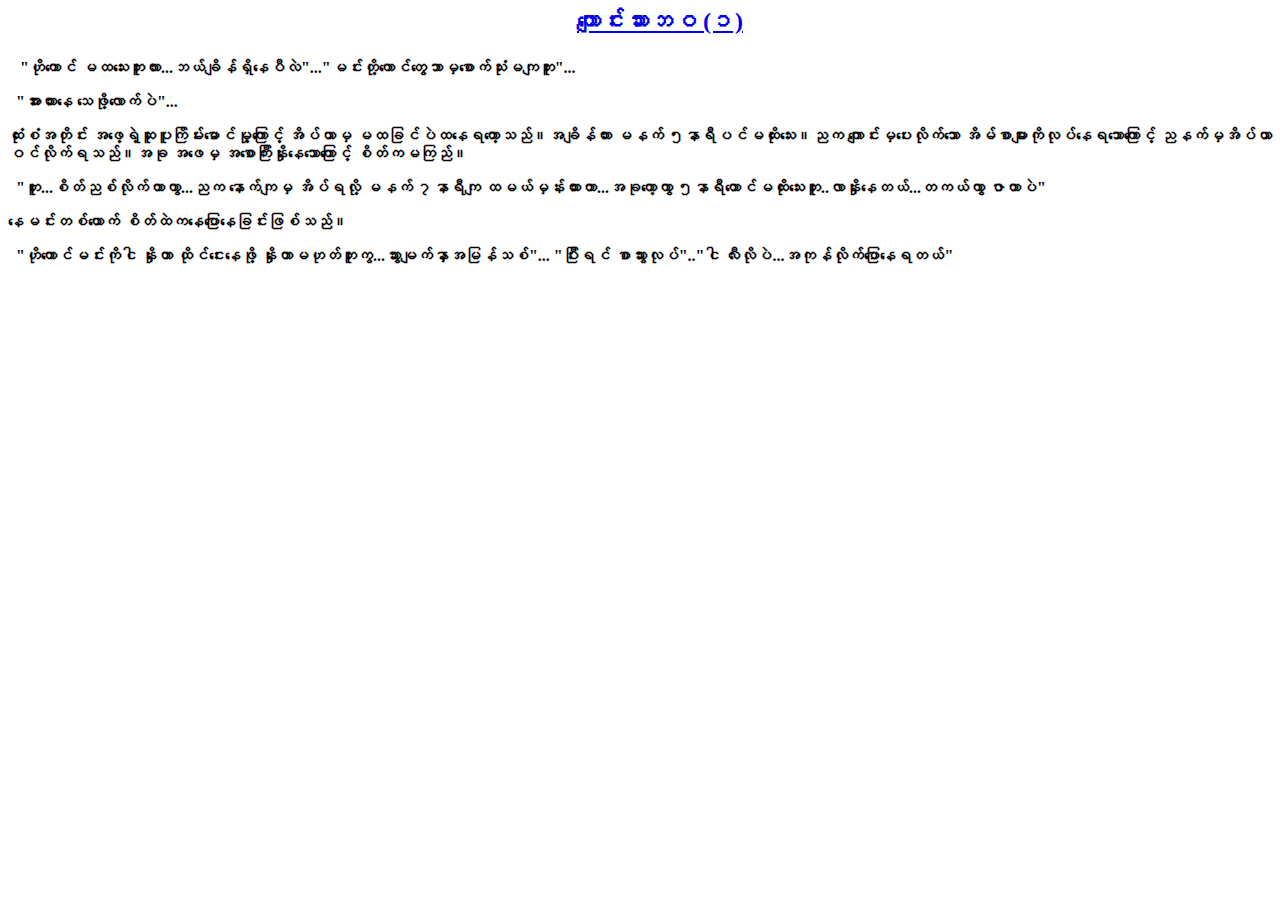
<file: katabawa.html>
<html>
				<head>
								<title>
												ကျောင်းသားဘဝ (၁)
								</title>
				</head> 
				<body>
								<div id="content-container">
								<div id="content-container2">
								<div id="content-container3">
								<div id="content">
												 <h2>
<ul> 
 <p align="center">
 <a href="katabawa.html">ကျောင်းသားဘဝ (၁)</a><b></p>
</ul>
</h2>
 <p> &nbsp;&nbsp;&nbsp;"ဟိုကောင် မထသေးဘူးလား...ဘယ်ချိန်ရှိနေပီလဲ"..."မင်းတို့ကောင်တွေဘာမှစောက်သုံးမကျဘူး"... </p>
 <p>&nbsp; "အားယားနေ သေဖို့လောက်ပဲ"...</p>
 <p> ထုံးစံအတိုင်း အဖေ့ရဲ့ဆူပူကြိမ်းမောင်မှု့ကြောင့် အိပ်ယာမှ မထခြင်ပဲထနေရတော့သည်။အချိန်ကား မနက် ၅နာရီပင်မထိုးသေး။ညက ကျောင်းမှပေးလိုက်သော အိမ်စာများကိုလုပ်နေရသောကြောင့် ညနက်မှအိပ်ယာဝင်လိုက်ရသည်။အခု အဖေမှ အစောကြီးနှိုးနေသောကြောင့် စိတ်ကမကြည်။  </p>
 <p>&nbsp; "ဟူး...စိတ်ညစ်လိုက်တာကွာ...ညက နောက်ကျမှ အိပ်ရလို့ မနက် ၇နာရီကျ ထမယ်မှန်းထားတာ...အခုတော့ကွာ ၅နာရီတောင်မထိုးသေးဘူး..လာနှိုးနေတယ်...တကယ်ကွာ ဇာတာပဲ"</p>
 <p> နေမင်းတစ်ယောက် စိတ်ထဲကနေပြောနေခြင်းဖြစ်သည်။</p>
 <p>&nbsp; "ဟိုကောင်မင်းကိုငါ နှိုးတာ ထိုင်ငေးနေဖို့ နှိုးတာမဟုတ်ဘူးကွ...သွားမျက်နှာအမြန်သစ်"...
 "ပြီးရင် စာသွားလုပ်".."ငါ လီးလိုပဲ...အကုန်လိုက်ပြောနေရတယ်"
 </p>
 
 
								</div>
								</div>
								</div>
								</div>				
				</body>
				
</html>
</file>
